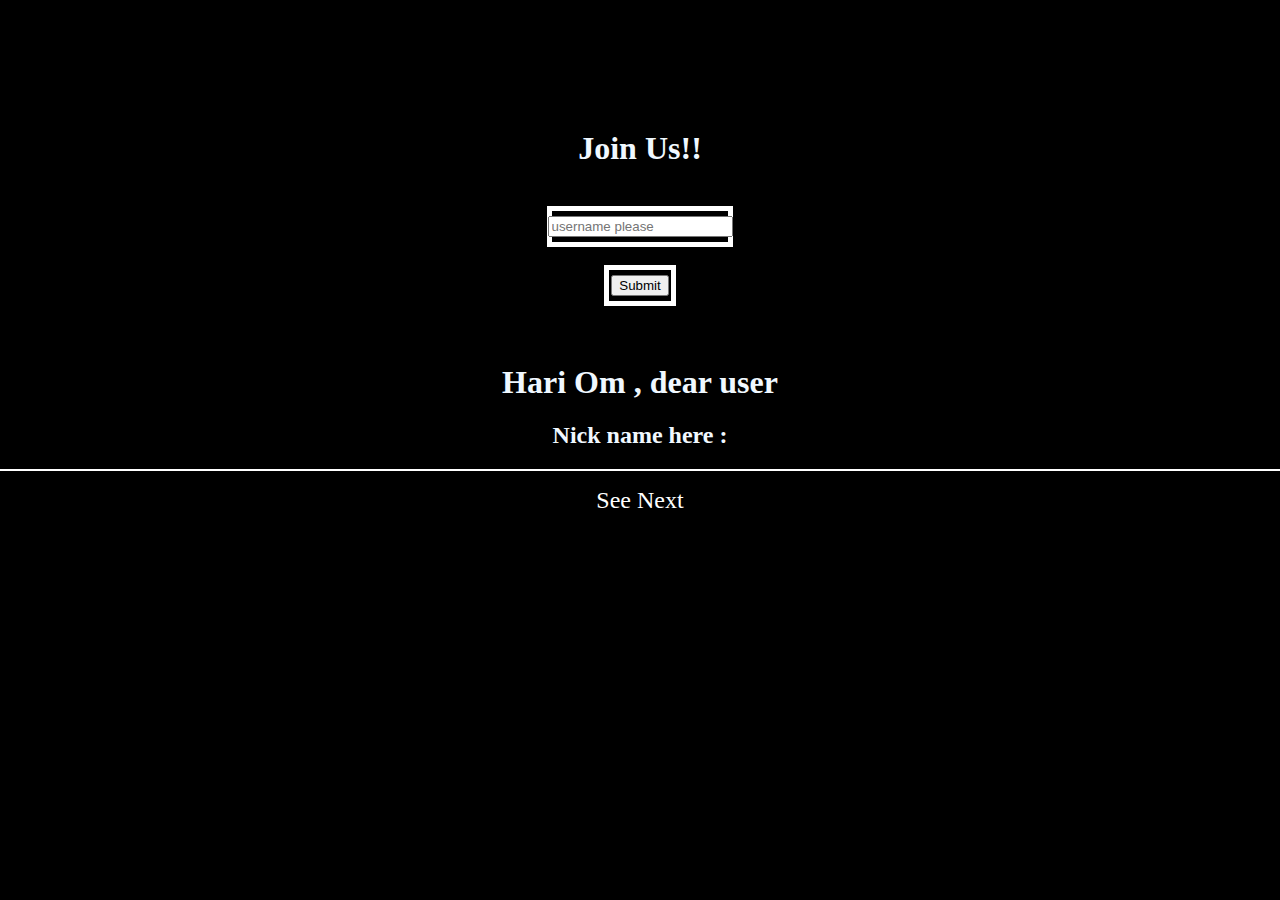
<file: index.html>
<!DOCTYPE html>
<html lang="en">
<head>
<meta charset="UTF-8">
<meta name="viewport" content="width=device-width, initial-scale=1.0">
<title>Homepage with Navbar and Cards</title>
<style>
    body{
        background-color:rgb(0, 0, 0);
        margin: 0;
    }
    #me{
        
        margin-top:130px;
        color:aliceblue;
        text-align:center;
    }
    .togo1{
    display: flex; /* Added to enable flex properties */
    justify-content: center;
    align-items: center;
    width: 13%;
    border: 5px solid white;
    padding: 5px;
    margin: 0 auto; 
}
.togo2 {
    display: flex; /* Added to enable flex properties */
    justify-content: center;
    align-items: center;
    width: 4%;
    border: 5px solid white;
    padding: 5px;
    margin: 0 auto; 
}

</style>
</head>
<body>
    <div id="me">
        
        <h1>Join Us!!</h1>
        <br>
        <div class="togo1">
    <input id="in" placeholder="username please"><br></div>
    <br>
    <div class="togo2">
    <button id="sub">Submit</button></div>
   <br>
   <br>
   <h1 id="h1id"> Hari Om , dear user</h1>
   <h2 id="h2id"> Nick name here :</h2>
</div>
    <script src="learn.js"></script>
    <hr style="width: 100%; border: 1px solid white; margin-top: 20px;">
    <p style="text-align:center; "><a href="incdec.html" style="font-size:1.5em; color:white; text-decoration:none;">See Next</a></p>
</body>
</html>
</file>
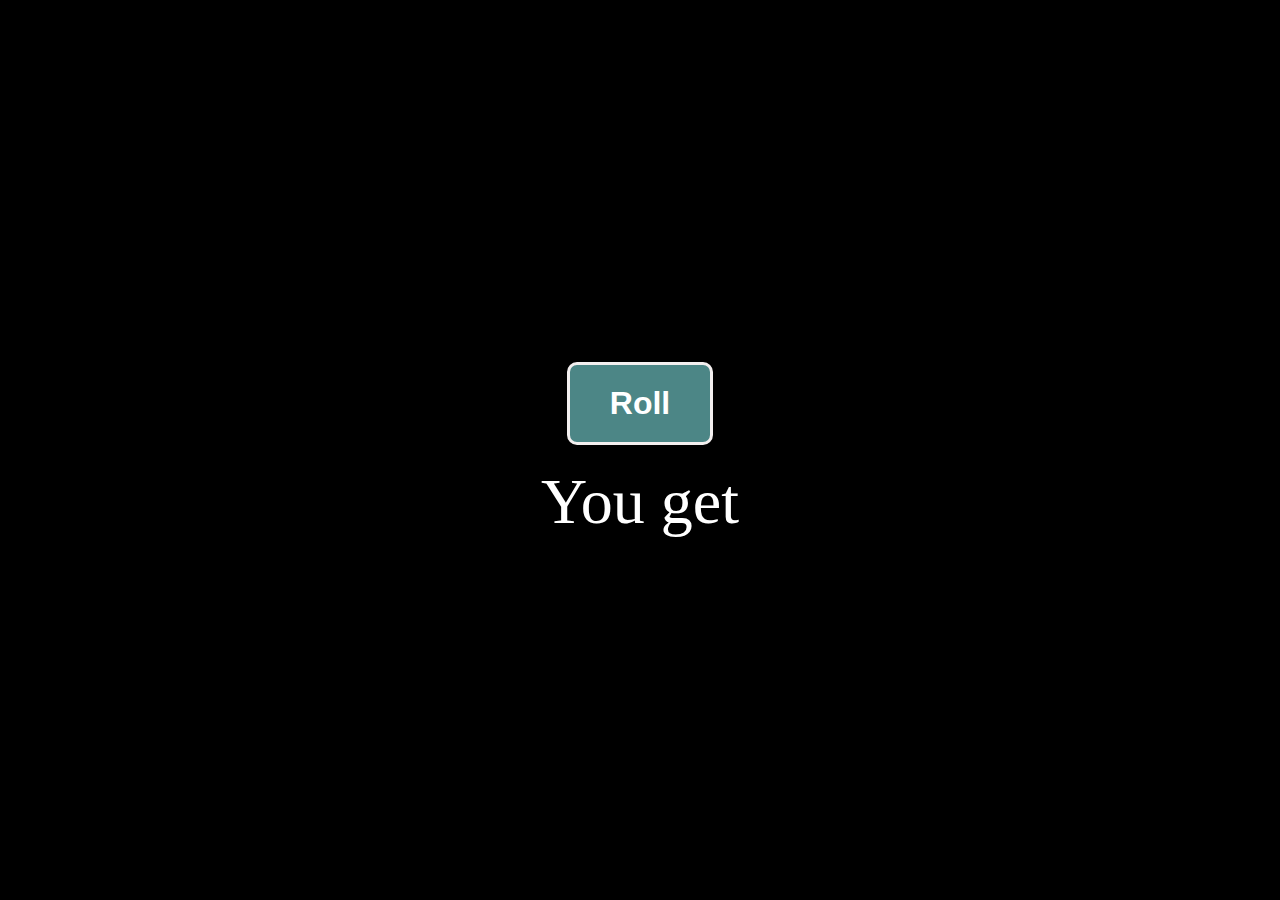
<file: dice.html>
<!DOCTYPE html>
<html lang="en">
<head>
<meta charset="UTF-8">
<meta name="viewport" content="width=device-width, initial-scale=1.0">
<title>Homepage with Navbar and Cards</title>
<style>
    body {
        background-color: black;
        display: flex;
        flex-direction: column;
        height: 100vh;
        justify-content: center;
        margin: 0;
        align-items: center;
    }
    .bt {
        background-color: rgb(76, 134, 134);
        color: rgb(255, 255, 255);
        font-weight: 700;
        font-size: 2em;
        border: 3px solid rgb(243, 239, 239);
        padding: 20px 40px;
        border-radius: 10px;
        cursor: grab;
    }
    .bt:hover {
        background-color: aqua;
        transition-duration: 0.25s;
    }
    .lb {
        color: white;
        font-size: 4em; /* Increased font size */
        margin-top: 20px;
    }
</style>
</head>
<body>
    <button id="bt" class="bt">Roll</button>
    <label id="lab" class="lb">You get</label>
    
<script>
    const l = document.getElementById("lab");
    const button = document.getElementById("bt");
    const dieFaces = ['\u2680', '\u2681', '\u2682', '\u2683', '\u2684', '\u2685'];

    button.onclick = function() {
        let ran = Math.floor(Math.random() * 6);
        l.textContent = 'You get ' + dieFaces[ran];
    }
</script>
</body>
</html>
</file>
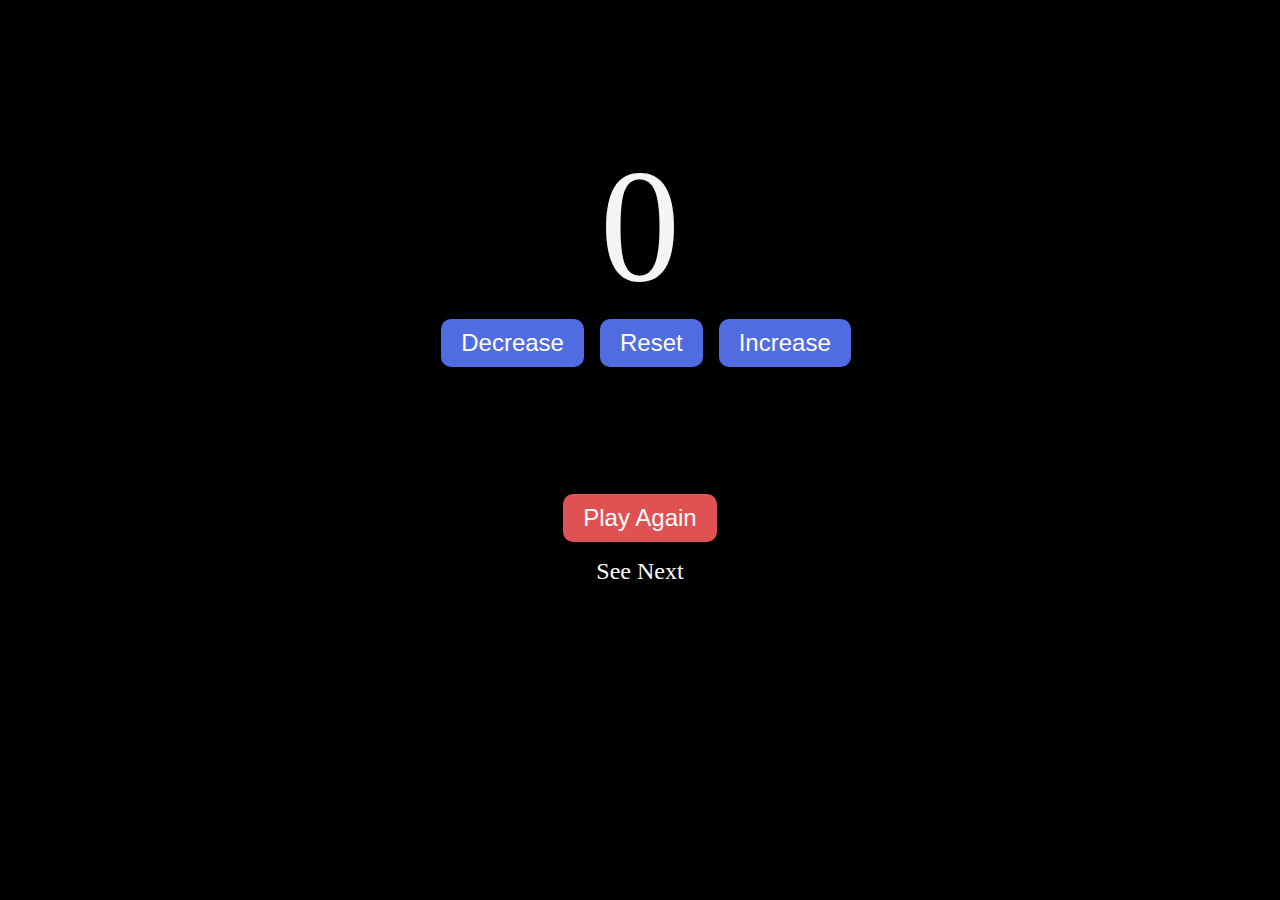
<file: incdec.html>
<!DOCTYPE html>
<html lang="en">
<head>
<meta charset="UTF-8">
<meta name="viewport" content="width=device-width, initial-scale=1.0">
<title>Homepage with Navbar and Cards</title>
<link rel="stylesheet" href="inc.css">
</head>
<body>
    <div id="btncontain">
    <label id="lab">fav No.</label>
    <button id="dec" class="bt">Decrease</button>
    <button id="res" class="bt">Reset</button>
    <button id="inc" class="bt">Increase</button>
</div>
<div id="btncontain">
    <button id="play-again" class="bt2">Play Again</button>
</div>

</body>
<p style="text-align:center; "><a href="dice.html" style="font-size:1.5em; color:white; text-decoration:none;">See Next</a></p>


<script>

const countLabel=document.getElementById("lab");
let fav=window.prompt("Enter your favourite integer `${username}`:");
let count=Number(fav);
document.getElementById("lab").textContent=count;
const increase=document.getElementById("inc").onclick=function(){
    count++;
    countLabel.textContent=count;
}
const decrease=document.getElementById("dec").onclick=function()
{
    count--;
    countLabel.textContent=count;
}
const reset=document.getElementById("res").onclick=function()
{
    count=Number(fav);
    countLabel.textContent=count;
}
document.getElementById("play-again").onclick = function() {
    fav = window.prompt("Enter your favourite integer :");
    count = Number(fav);
    countLabel.textContent = count;
}
</script>
</file>
<file: inc.css>
body{
    background-color:black;
    display:flex;
    flex-direction: column;
}
#lab{color:whitesmoke;
    display: block;
    text-align: center;
    font-size:10em;
}
#btncontain{
    margin-top:10%;
    text-align: center;
}
.bt{margin-left:0.5em;
    padding:10px 20px;
    font-size: 1.5em;
    color:white;
    border:none;
    background-color:rgb(81, 107, 224);
    border-radius:10px;
    cursor:pointer;
    transition: background-color 0.25s;
}
.bt:hover{
    background-color:rgb(0, 0, 0);
}
.bt2{
   
    padding:10px 20px;
    font-size: 1.5em;
    color:white;
    border:none;
    background-color:rgb(224, 81, 81);
    border-radius:10px;
    cursor:pointer;
    transition: background-color 0.25s; 
}
.bt2:hover{
    background-color:rgb(0, 0, 0);
}
</file>
